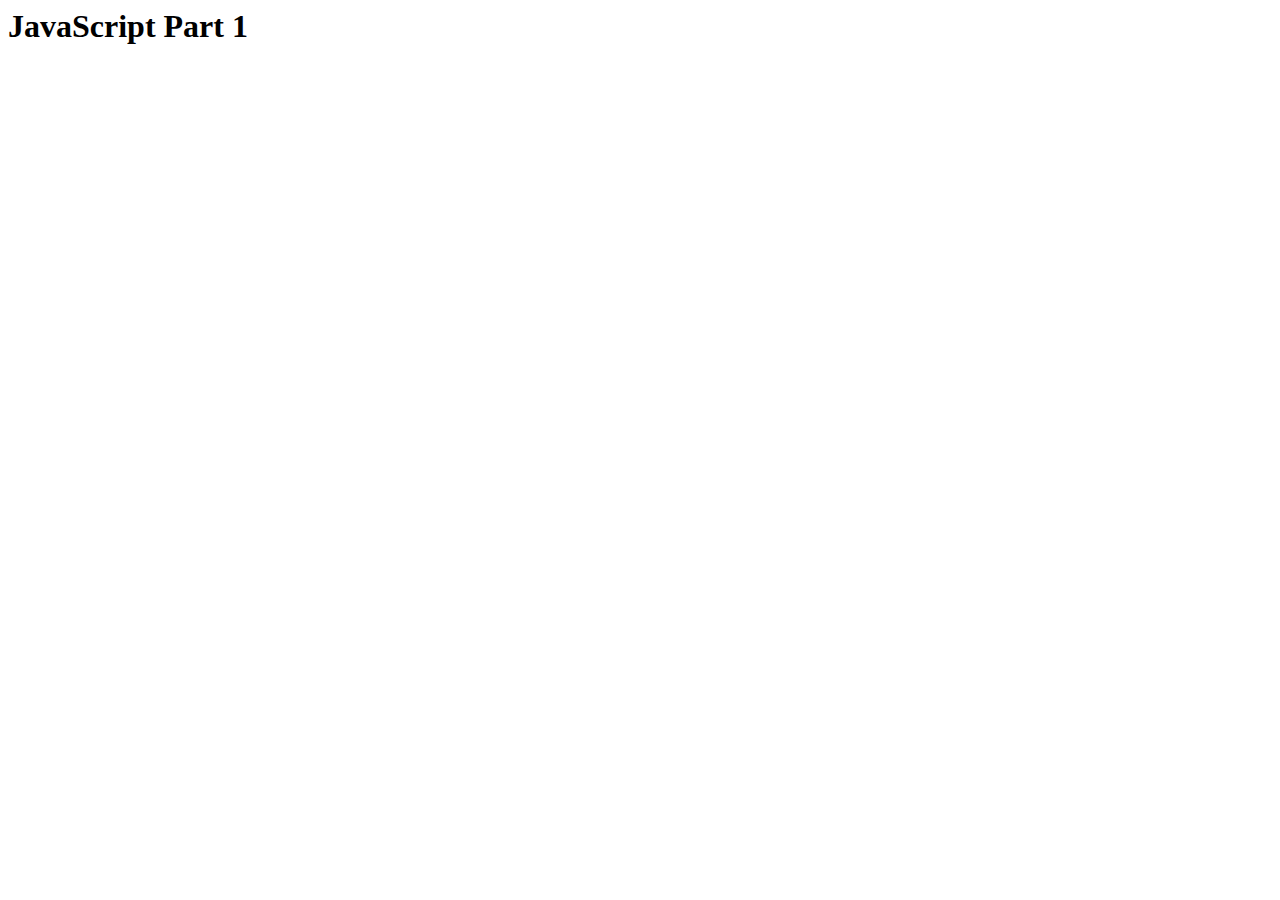
<file: stage1_introduction/index.html>
<html lang="en">
<head>
    <meta charset="UTF-8">
    <meta http-equiv="X-UA-Compatible" content="IE=edge">
    <meta name="viewport" content="width=device-width, initial-scale=1.0">
    <title>JavaScript Part 1</title>
</head>
<body>  
    <h1>JavaScript Part 1</h1>
    

    <script>
        console.log("Message from Inline JS");
    </script>
    <script src="script.js"></script>
</body>
</html>
</file>
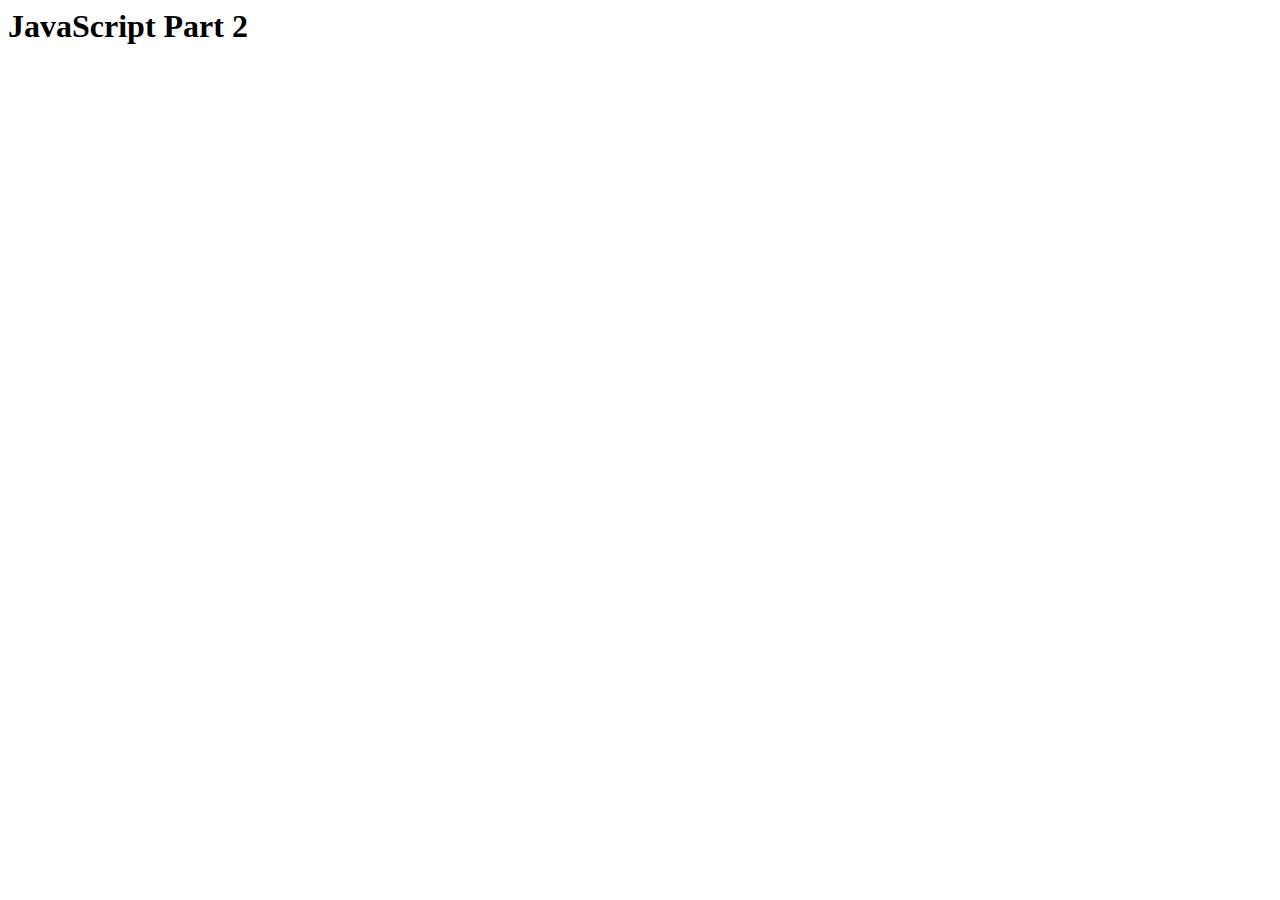
<file: stage2_loop/index.html>
<html lang="en">
<head>
    <meta charset="UTF-8">
    <meta http-equiv="X-UA-Compatible" content="IE=edge">
    <meta name="viewport" content="width=device-width, initial-scale=1.0">
    <title>JavaScript Part 2</title>
</head>
<body>  
    <h1>JavaScript Part 2</h1>
    

   
    <script src="script.js"></script>
</body>
</html>
</file>
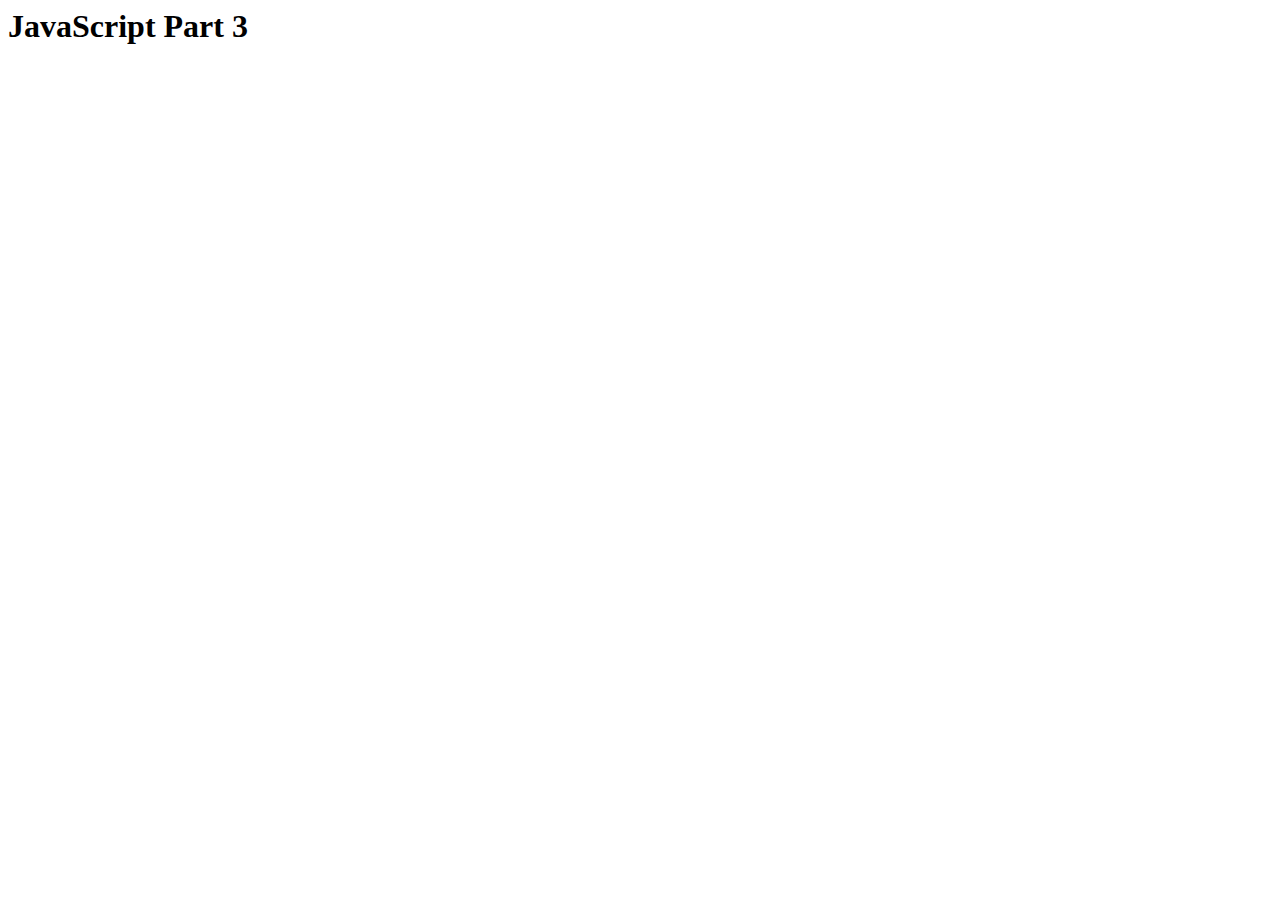
<file: stage3_functions/index.html>
<html lang="en">
<head>
    <meta charset="UTF-8">
    <meta http-equiv="X-UA-Compatible" content="IE=edge">
    <meta name="viewport" content="width=device-width, initial-scale=1.0">
    <title>FUNCTIONS</title>
</head>
<body>  
    <h1>JavaScript Part 3</h1>
    

    <script src="script.js"></script>
</body>
</html>
</file>
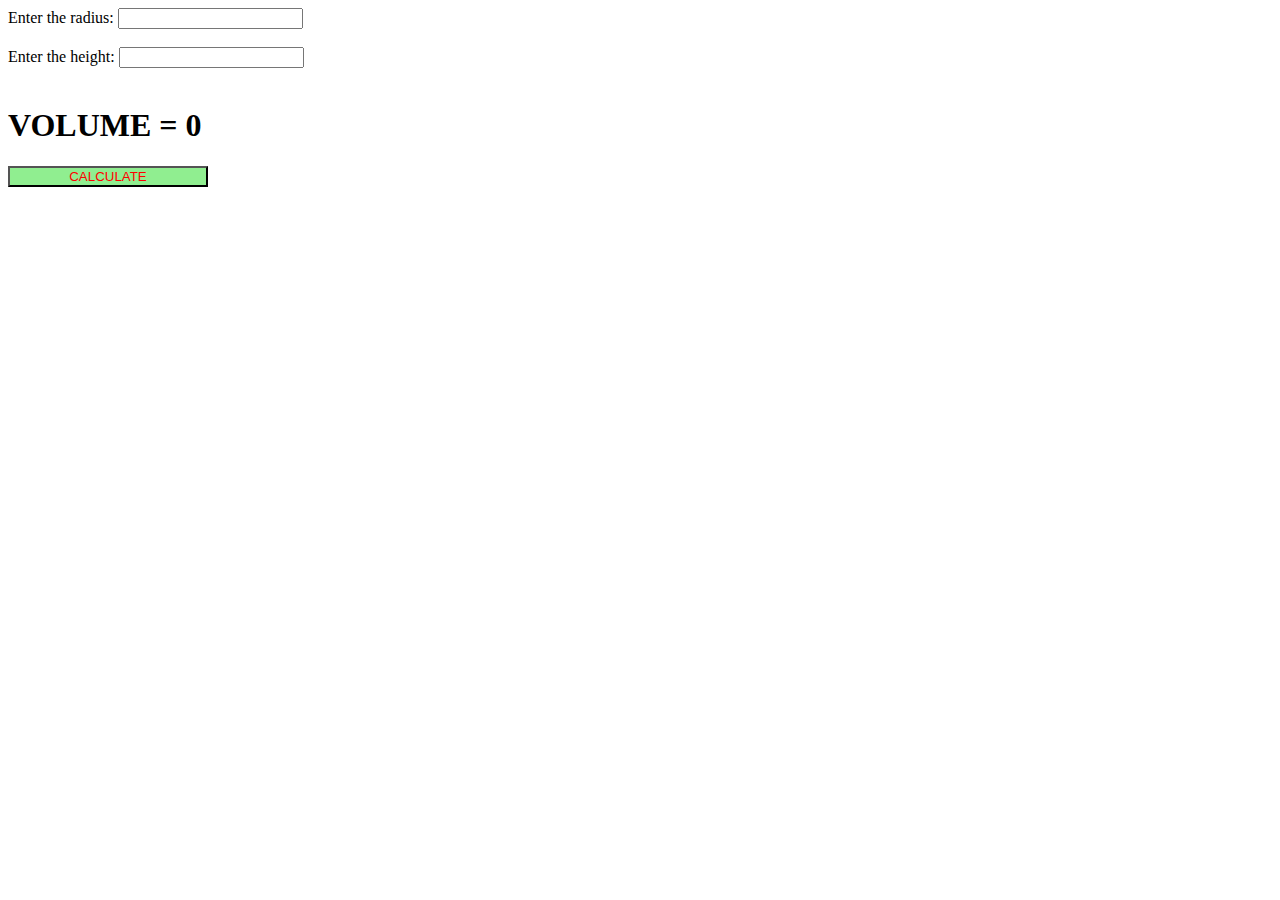
<file: stage4_dom/index.html>
<html lang="en">
<head>
    <meta charset="UTF-8">
    <meta http-equiv="X-UA-Compatible" content="IE=edge">
    <meta name="viewport" content="width=device-width, initial-scale=1.0">
    <title>DOM</title>
</head>
<body>
        <label for="r">Enter the radius:</label>
        <input type="number" id="r"/><br><br>
        <label for="h">Enter the height:</label>
        <input type="number" class="h"/><br><br>
        <h1>VOLUME = <span class="volume">0</span> </h1>
        <button class="btn" onclick="calculate()">CALCULATE</button>

    <script src="script.js"></script>
</body>
</html>
</file>
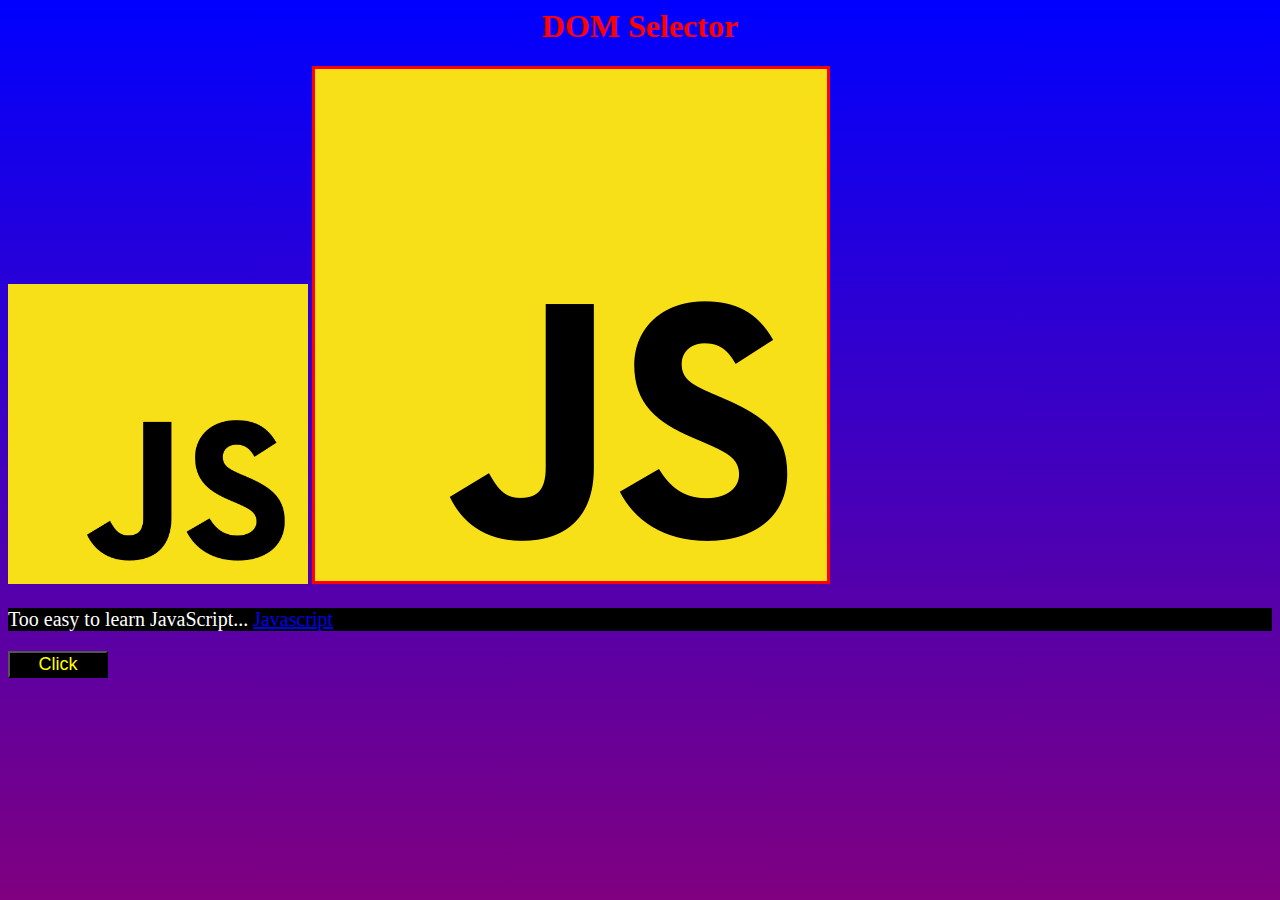
<file: stage4_dom/example1_selector/index.html>
<html lang="en">
  <head>
    <meta charset="UTF-8" />
    <meta http-equiv="X-UA-Compatible" content="IE=edge" />
    <meta name="viewport" content="width=device-width, initial-scale=1.0" />
    <title class="title">Document</title>
  </head>
  <body id="body">
    <section>
      <h1 class="h1">DOM Selector</h1>
      <img src="img/js_logo.png" alt="" />
      <img src="img/js_logo.png" alt="" />
      <p id="par">
        Too easy to learn JavaScript...
        <a href="www.javascript.org">Javascript</a>
      </p>
      <button id="btn">Click</button>
    </section>
    <script src="script.js"></script>
  </body>
</html>
</file>
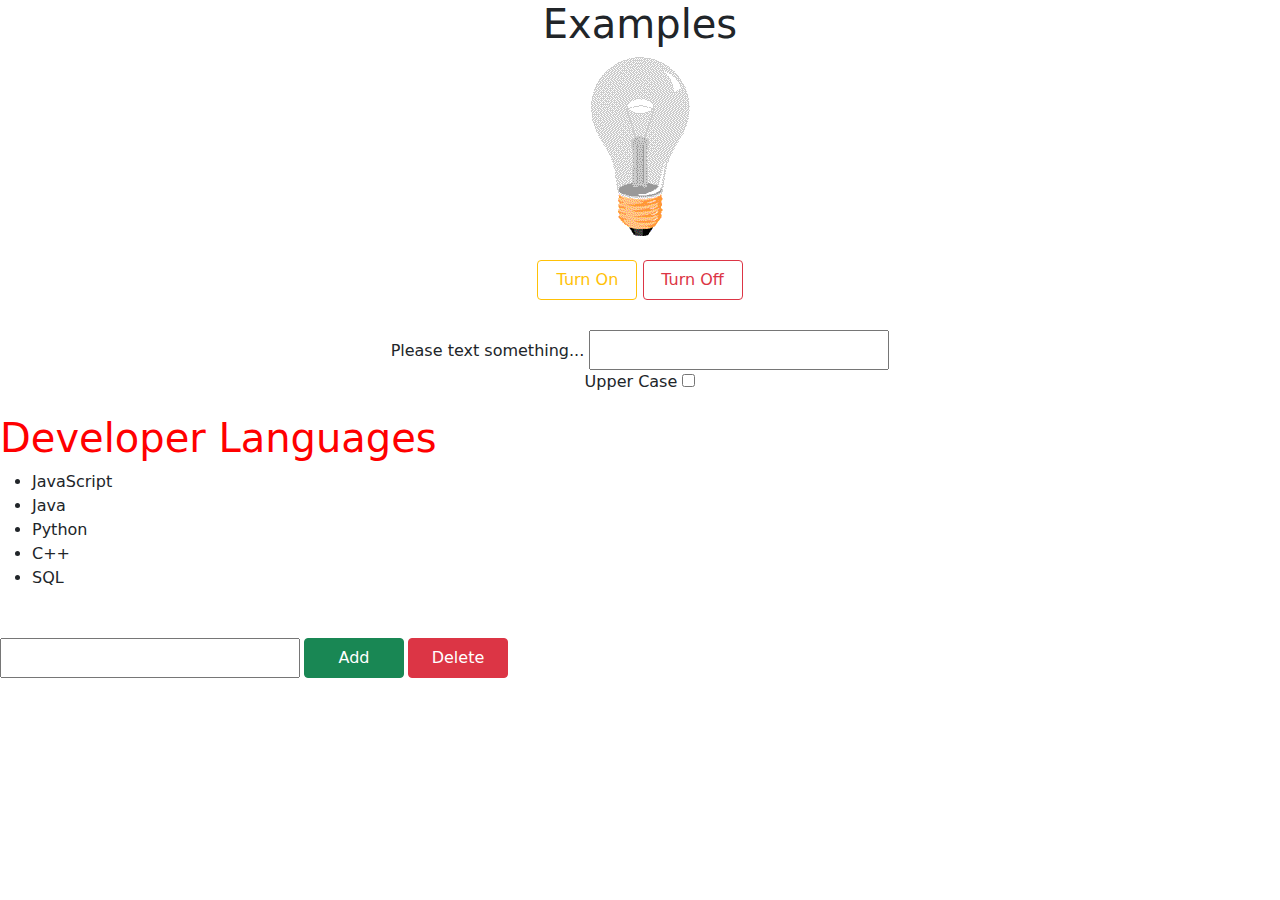
<file: stage4_dom/example3_domManipule/index.html>
<html lang="en">
<head>
    <meta charset="UTF-8">
    <meta http-equiv="X-UA-Compatible" content="IE=edge">
    <meta name="viewport" content="width=device-width, initial-scale=1.0">
    <link rel="stylesheet" href="css/bootstrap.css">
    <link rel="stylesheet" href="css/style.css">
    <title>LAMB</title>
</head>
<body>
    <main>
        <div class="conatiner text-center">
            <h1>Examples</h1>
            <img src="img/lamba_off.gif"  class="image" alt="off">
            <div class="mt-4">
                <button class="btn on btn-outline-warning" >Turn On</button>
                <button class="btn off btn-outline-danger" >Turn Off</button>
            </div>
            <div class="input-div">
                <label for="textbox">Please text something...</label>
                <input class="textbox" type="text"><br>
                <label for="checkbox">Upper Case</label>
                <input class="checkbox" type="checkbox">
            </div>
            <ul class="list text-start">
                <li>JavaScript</li>
                <li>Java</li>
                <li>Python</li>
                <li>C++</li>
                <li>SQL</li>
            </ul>
            <div class="text-start d-flex
            justify-content-start
            align-items-center
            mt-5">
                <input class="lang me-1" type="text">
                <button class="btn add btn-success me-1">Add</button>
                <button class="btn del btn-danger">Delete</button>
            </div>


        </div>
    </main>

    <script src="script.js"></script>
</body>
</html>
</file>
<file: stage4_dom/example3_domManipule/css/style.css>
.btn{
    width: 100px;
    height: 40px;
}

.input-div{
    margin-top: 30px;
    /* background-color: bisque; */
}
.textbox,
.lang{
    height:40px ;
    width: 300px;
}
</file>
